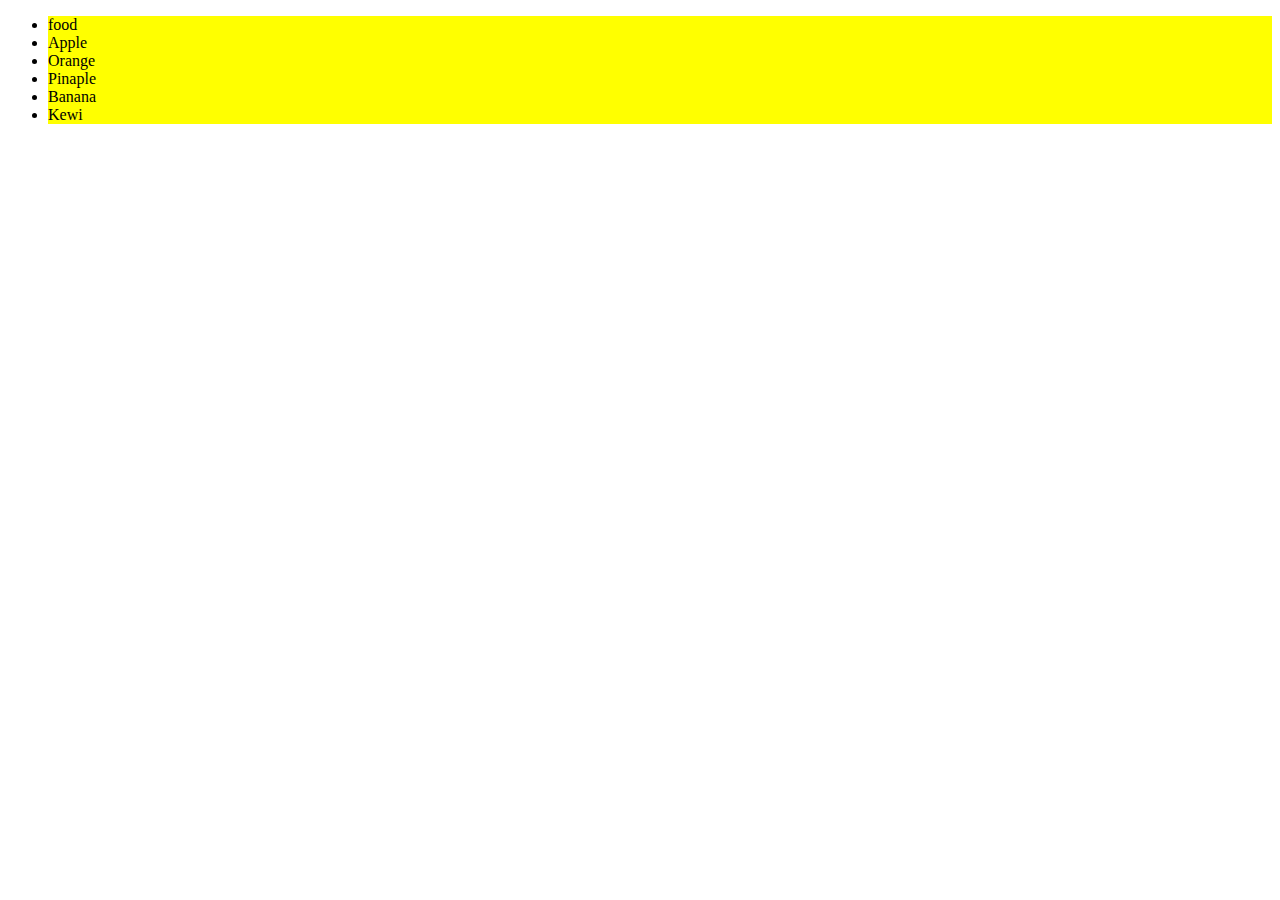
<file: test/index.html>
<!DOCTYPE html>
    <html>
      <head>
        <meta charset="utf-8">
        <meta name="description" content="">
        <title>Edward css Task</title>
        <link rel="stylesheet" href="style.css">
      </head>
      <body>
        <div class="toolbar">
          <ul class="a">
            <li>food</li>
            <li>Apple</li>
            <li>Orange</li>
            <li>Pinaple</li>
            <li>Banana</li>
            <li>Kewi</li>
          </ul>
        </div>
      </body>
    </html>

  </body>
</html>
</file>
<file: test/style.css>
li{
  background: yellow
}
li:hover ~ li {
  background: red;
  transition: all 3s ease-in-out;
}
.a:hover ul:after{
  content: url("eee")
}
</file>
